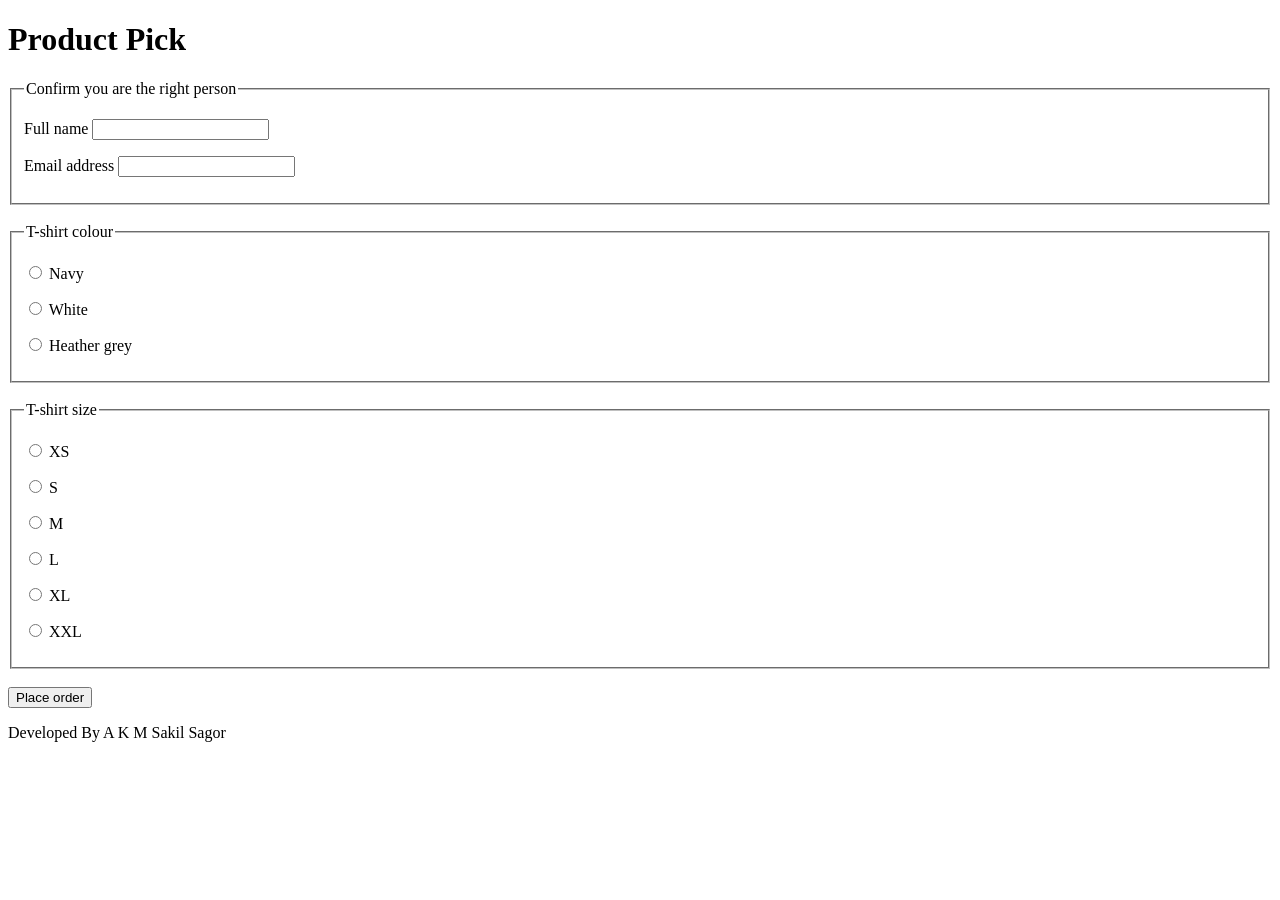
<file: Form-Controls/index.html>
<!doctype html>
<html lang="en">
  <head>
    <meta charset="utf-8" />
    <meta http-equiv="X-UA-Compatible" content="IE=edge" />

    <title>Product Pick — T-shirt order</title>
    <meta
      name="description"
      content="Confirm your account details and choose a t-shirt colour and size."
    />
    <meta name="viewport" content="width=device-width, initial-scale=1" />
  </head>
  <body>
    <header>
      <h1>Product Pick</h1>
    </header>
    <main>
      <form>
        <fieldset>
          <legend>Confirm you are the right person</legend>

          <p>
            <label for="customer-name">Full name</label>
            <input
              id="customer-name"
              name="name"
              type="text"
              autocomplete="name"
              required
              minlength="2"
              pattern=".{2,}"
              title="Enter at least two characters"
            />
          </p>

          <p>
            <label for="customer-email">Email address</label>
            <input
              id="customer-email"
              name="email"
              type="email"
              autocomplete="email"
              required
            />
          </p>
        </fieldset>
        <br />
        <fieldset>
          <legend>T-shirt colour</legend>

          <p>
            <input
              id="colour-navy"
              name="colour"
              type="radio"
              value="navy"
              required
            />
            <label for="colour-navy">Navy</label>
          </p>
          <p>
            <input id="colour-white" name="colour" type="radio" value="white" />
            <label for="colour-white">White</label>
          </p>
          <p>
            <input
              id="colour-heather-grey"
              name="colour"
              type="radio"
              value="heather-grey"
            />
            <label for="colour-heather-grey">Heather grey</label>
          </p>
        </fieldset>
        <br />
        <fieldset>
          <legend>T-shirt size</legend>

          <p>
            <input id="size-xs" name="size" type="radio" value="XS" required />
            <label for="size-xs">XS</label>
          </p>
          <p>
            <input id="size-s" name="size" type="radio" value="S" />
            <label for="size-s">S</label>
          </p>
          <p>
            <input id="size-m" name="size" type="radio" value="M" />
            <label for="size-m">M</label>
          </p>
          <p>
            <input id="size-l" name="size" type="radio" value="L" />
            <label for="size-l">L</label>
          </p>
          <p>
            <input id="size-xl" name="size" type="radio" value="XL" />
            <label for="size-xl">XL</label>
          </p>
          <p>
            <input id="size-xxl" name="size" type="radio" value="XXL" />
            <label for="size-xxl">XXL</label>
          </p>
        </fieldset>
        <br />
        <div>
          <button type="submit">Place order</button>
        </div>
      </form>
    </main>
    <footer>
      <p>Developed By A K M Sakil Sagor</p>
    </footer>
  </body>
</html>
</file>
